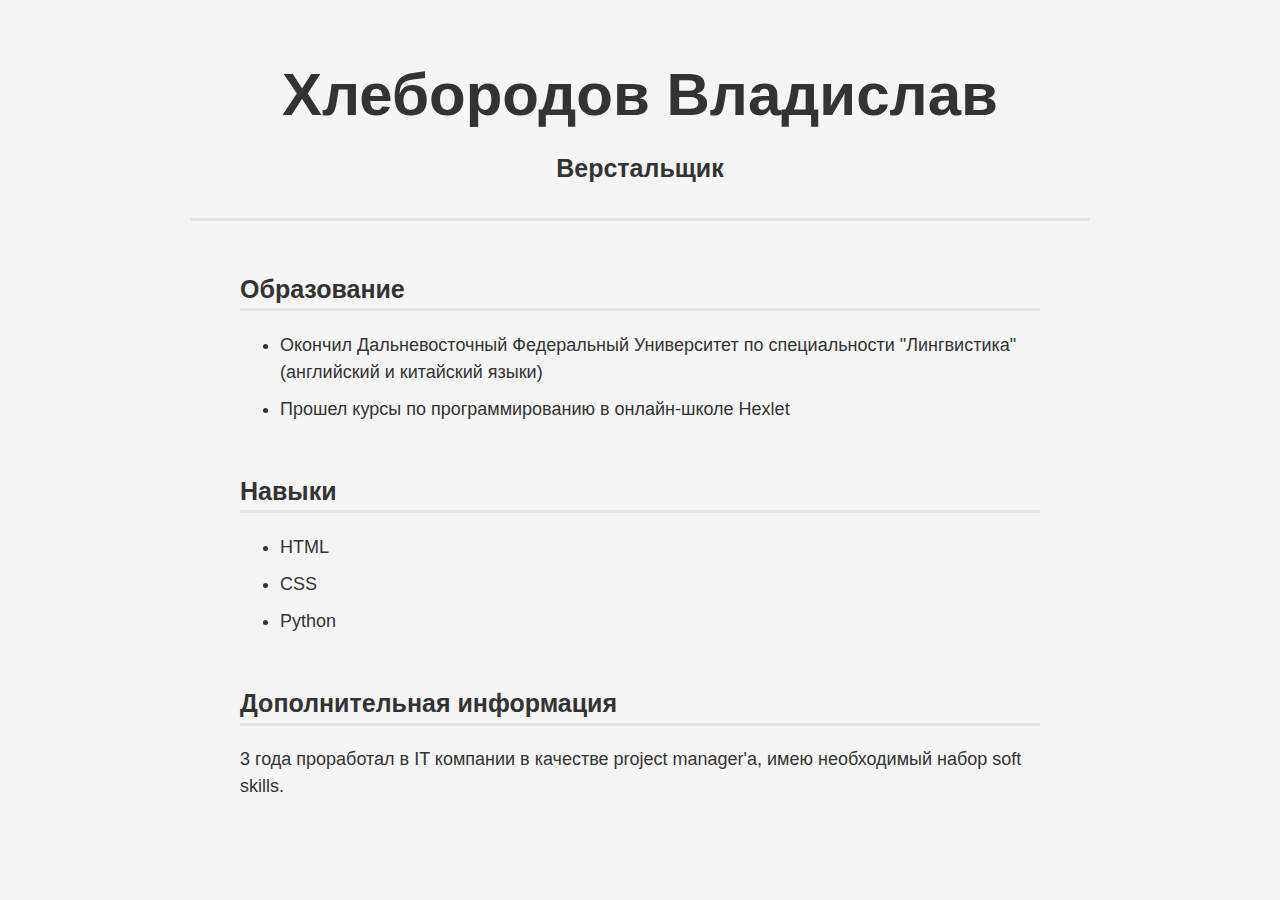
<file: index.html>
<!DOCTYPE html>
<html lang="ru">
  <head>
    <meta charset="UTF-8">
    <meta name="viewport" content="width=device-width, initial-scale=1.0">
    <title>Моё описание</title>
    <link rel="stylesheet" href="style.css">
  </head>
  <body>
    <main>
      <!-- BEGIN (write your solution here) -->
      <h1>Хлебородов Владислав</h1>
      <h2>Верстальщик</h2>
      <section>
        <h2>Образование</h2>
            <ul>
                <li>Окончил Дальневосточный Федеральный Университет по специальности 
                    "Лингвистика" (английский и китайский языки)</li>
                <li>Прошел курсы по программированию в онлайн-школе Hexlet</li>
            </ul>
      </section>
      <section>
        <h2>Навыки</h2>
            <ul>
                <li>HTML</li>
                <li>CSS</li>
                <li>Python</li>
            </ul>
      </section>
      <section>
        <h2>Дополнительная информация</h2>
            <p>3 года проработал в IT компании в качестве project manager'а, имею необходимый набор 
                soft skills.</p>
      </section>
      <!-- END -->
    </main>
  </body>
</html>
</file>
<file: style.css>
body {
    margin: 0;
  
    /* BEGIN (write your solution here) */
    font-size: 18px;
    color: #333;
    background-color: whitesmoke;
  
    
    /* END */
    font-family: sans-serif;
    line-height: 1.5;
  }
  
  /* BEGIN (write your solution here) */
  h1 {
    margin-top: 50px;
    margin-bottom: 10px;
    font-size: 60px;
    text-align: center;
  }
  
  /* END */
  
  h2 {
    /* BEGIN (write your solution here) */
    margin-top: 0;
    padding-bottom: 30px;
    font-size: 25px;
    text-align: center;
  
    
    /* END */
  
    border-bottom: 3px solid #e3e3e3;
  }
  
  main {
    width: 900px;
    margin: auto;
  }
  
  /* BEGIN (write your solution here) */
  section {
    margin-top: 50px;
    margin-bottom: 50px;
    margin-left: 0;
    margin-right: 0;
    padding-left: 50px;
    padding-right: 50px;
    padding-top: 0;
    padding-bottom: 0
  }
  
  section > h2 {
    padding: 0;
    text-align: left;
    margin: none;
  }

  li {
    margin-bottom: 10px;
    
  }
  /* END */
</file>
